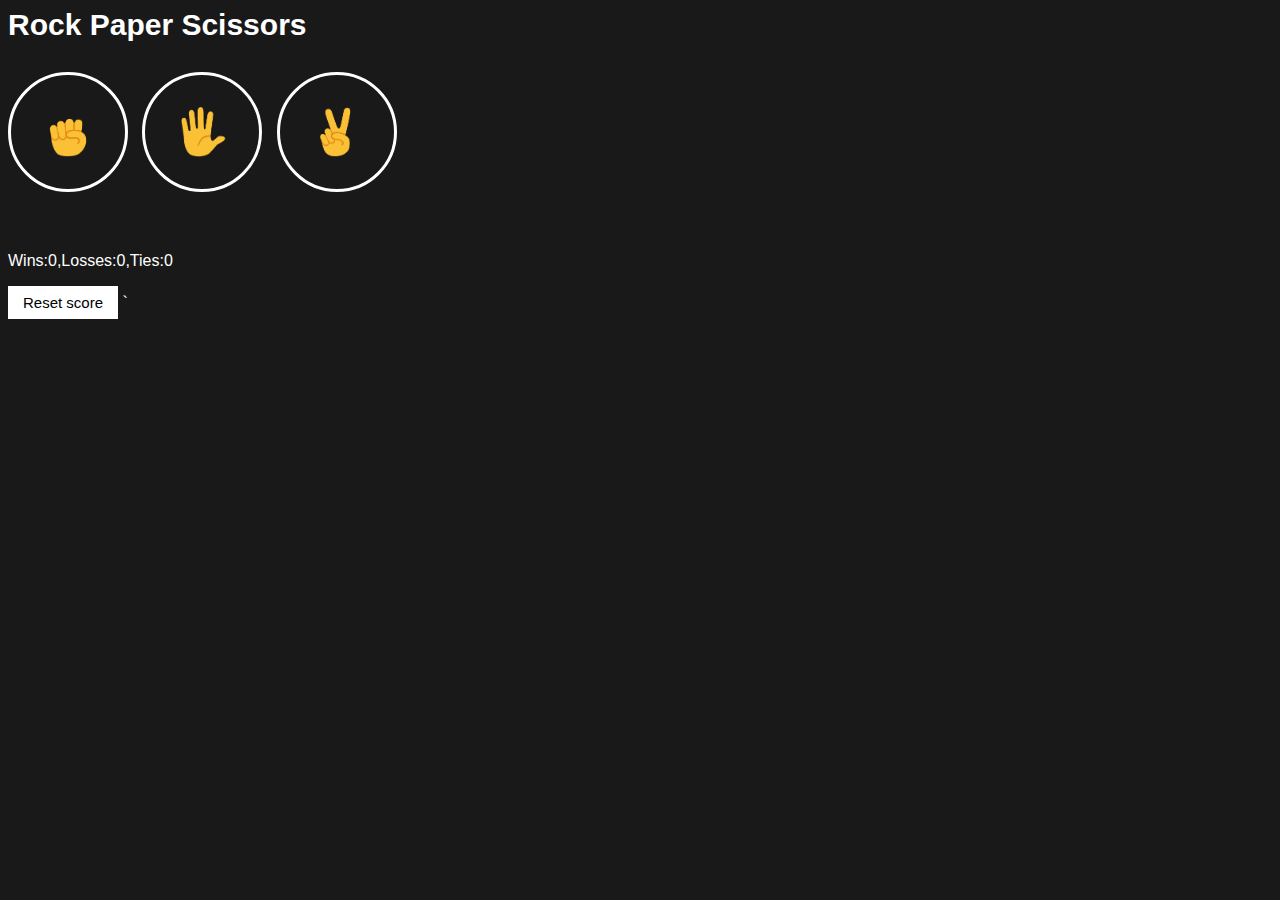
<file: index.html>
<html lang="en">

<head>
   <meta charset="UTF-8">
   <meta name="viewport" content="width=device-width, initial-scale=1.0">
   <title>Game</title>
   <link rel="stylesheet" href="game.css">
</head>

<body>
   <p class="title">Rock Paper Scissors</p>
   <button onclick="playGame('rock'); 
    " class="move-button">
      <img src="./images/rock-emoji.png" class="move-icon">
   </button> 

   <button onclick="playGame('paper');
    " class="move-button">
      <img src="./images/paper-emoji.png" class="move-icon">
   </button>

   <button onclick="playGame('scissors'); " class="move-button">
      <img src="./images/scissors-emoji.png" class="move-icon">
   </button>

   <p class="js-result result"></p>
   <p class="js-move"></p>
   <p class="js-score score"></p>

    <!-- <p>now use dom to put result and moves in these para</p> -->

   <button onclick="
   score.wins=0;
   score.losses=0;
   score.ties=0;
   localStorage.removeItem('score');
   updateScoreElement();" class="reset-score-button">
   Reset score</button>

   <script src="game.js"></script>
</body>

</html>`
</file>
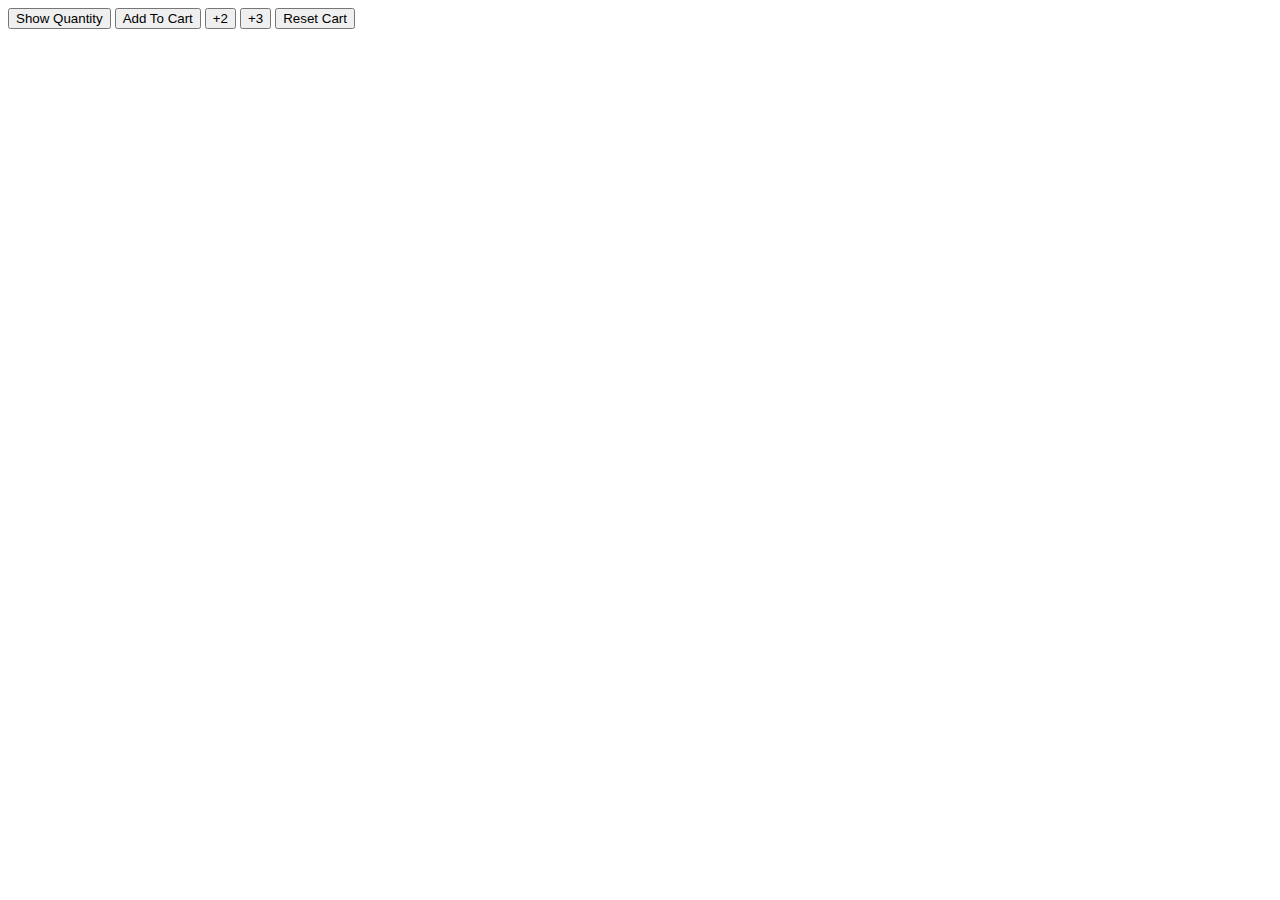
<file: Rock Paper Scissors_files/cart.html>
<html lang="en">
<head>
    <meta charset="UTF-8">
    <meta name="viewport" content="width=device-width, initial-scale=1.0">
    <title>Cart Quantity</title>
</head>
<body>
    <button onclick="console.log(`Cart quantity:${cartQuantity}`);">
        Show Quantity
    </button>

    <button onclick="cartQuantity += 1;
    console.log(`Cart quantity:${cartQuantity}`);
    ">
        Add To Cart
    </button>

    <button onclick="cartQuantity += 2;
    console.log(`Cart quantity:${cartQuantity}`);
    ">
    +2
    </button>

    <button onclick="cartQuantity += 3;
    console.log(`Cart quantity:${cartQuantity}`);
    ">
        +3
    </button>

    <button onclick="cartQuantity=0;
    console.log(`Cart was reset`);
    console.log(`cart quantity:${cartQuantity}`);">
        Reset Cart
    </button>
    <script>
        let cartQuantity=0;
    </script>
</body>
</html>
</file>
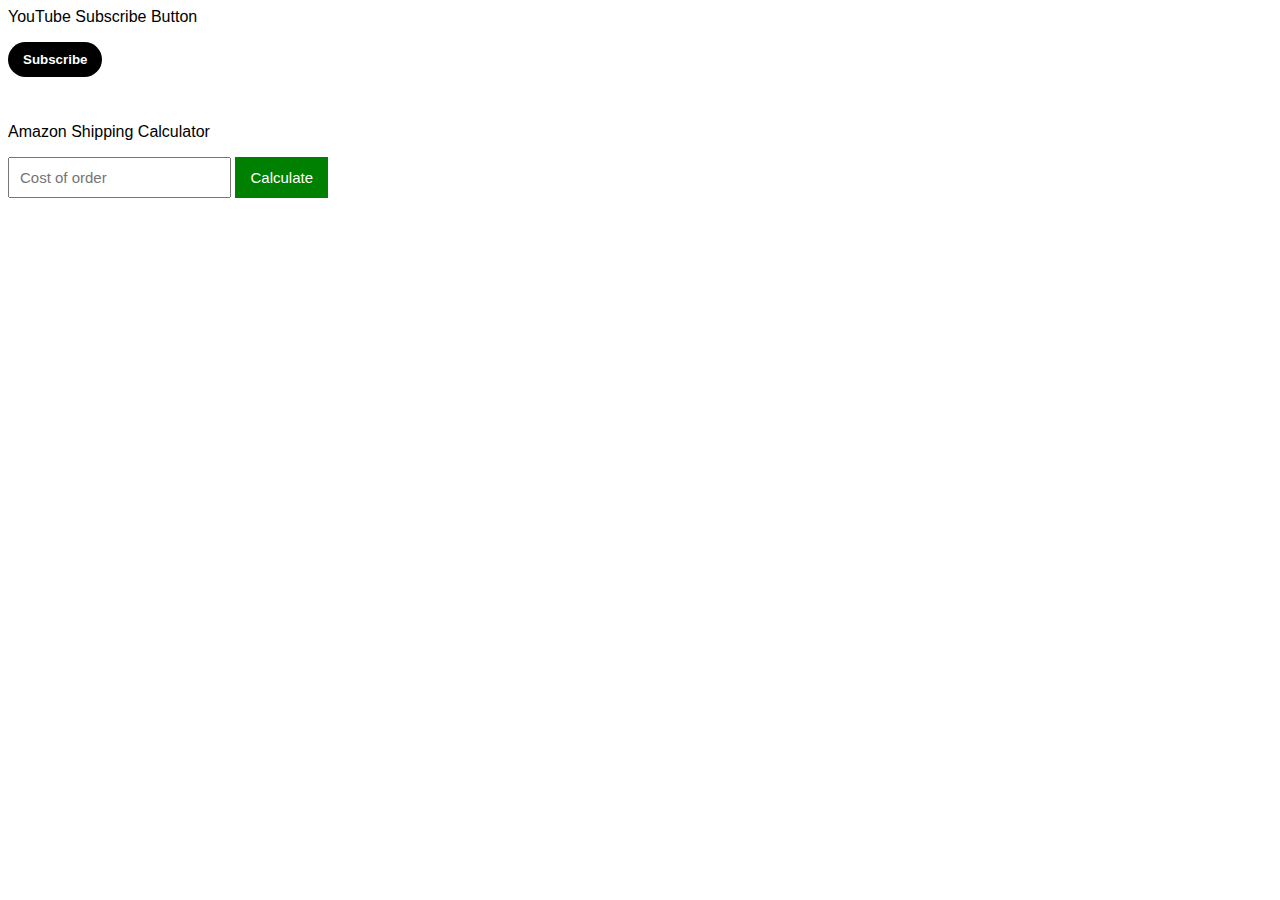
<file: Rock Paper Scissors_files/domprojects.html>
<html lang="en">
<head>
    <meta charset="UTF-8">
    <meta name="viewport" content="width=device-width, initial-scale=1.0">
    <title>DOM Projects</title>
    <style>

        
        body{
            font-family: Arial;
        }
        .subscribe-button{
        border:none;
        background-color: black;
        color: white;
        padding: 10px 15px 10px 15px;
        border-radius: 20px;
        font-weight: bold;
        cursor: pointer;
        margin-bottom: 30px;
        }

        .is-subscribed{
            background-color: rgb(240, 240, 240);
            color:black;
            
        }

        .cost-input{
            font-size: 15px;
            padding: 10px;
        }

        .calculate-button{
            background-color: green;
            color: white;
            border: none;
            font-size: 15px;
            padding: 12px 15px;
            cursor: pointer;
        }
    </style>
</head>
<body>
    <p>YouTube Subscribe Button</p>
    <button onclick="subscribe();" 
    class="js-subscribe-button subscribe-button">
      Subscribe
     </button>

     <p>Amazon Shipping Calculator</p>
     <input placeholder="Cost of order" class="js-cost-input cost-input"
        onkeydown = "handleCostKeydown(event);">
     <button onclick="calculateTotal();"
      class="calculate-button">Calculate</button>
     <p class="js-total-cost"></p>

     <script>

        function handleCostKeydown(event){
            console.log(event.key);
        if(event.key === 'Enter'){
            calculateTotal();
        }
        }
        function calculateTotal(){
             const inputElement = document.querySelector('.js-cost-input');
             let cost = Number(inputElement.value);

             if(cost < 40){
                cost = cost + 10;
             }
             document.querySelector('.js-total-cost')
             .innerHTML = `$${cost}`;
        }
        function subscribe(){
            const buttonElement = document.querySelector('.js-subscribe-button');
            if(buttonElement.innerText === 'Subscribe'){
                buttonElement.innerHTML = 'Subscribed';
                buttonElement.classList.add('is-subscribed');
            }else{
                buttonElement.innerHTML = 'Subscribe';
                buttonElement.classList.remove('is-subscribed');
            }
        }
     </script>
</body>
</html>
</file>
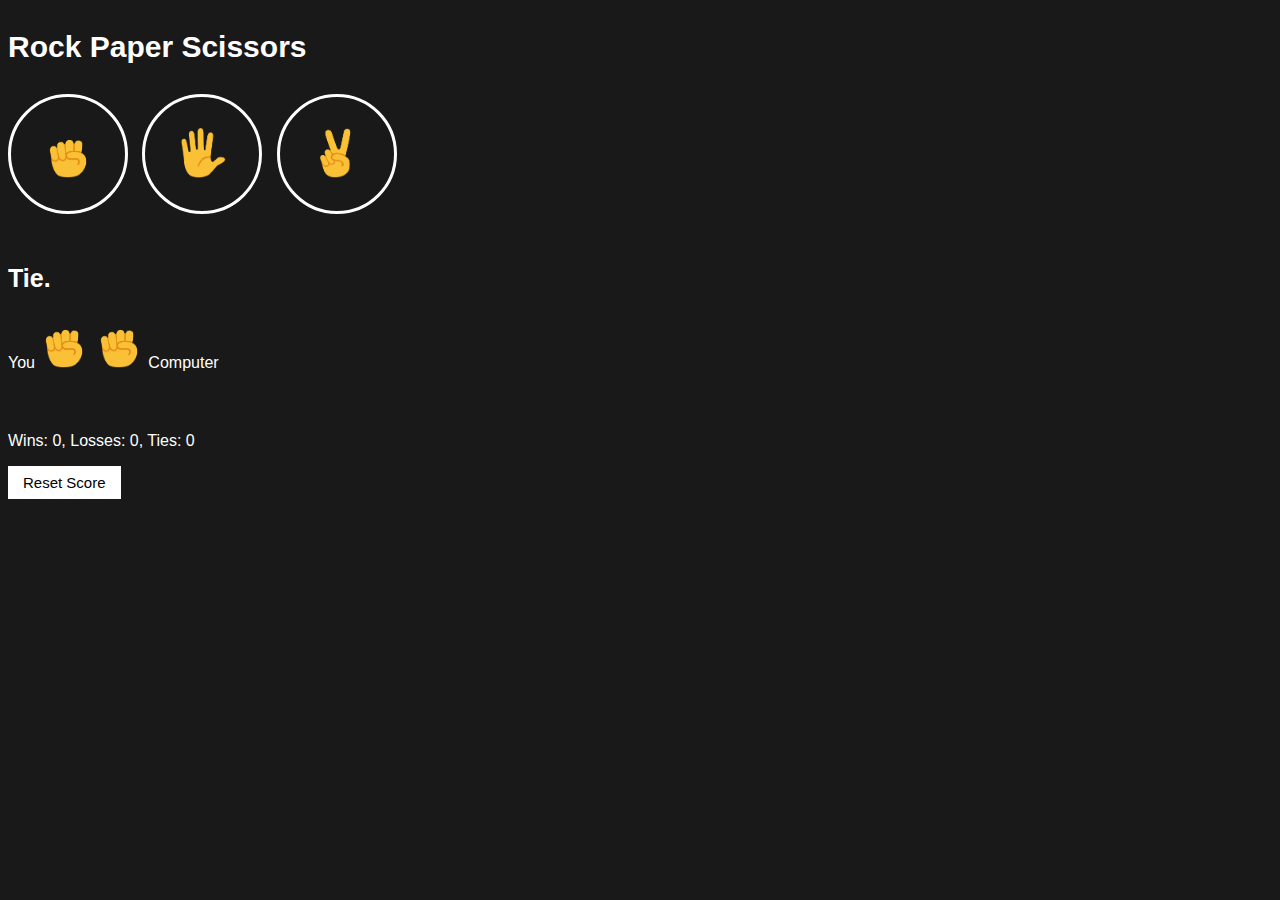
<file: Rock Paper Scissors_files/rock.html>
<!DOCTYPE html>
<!-- saved from url=(0053)https://supersimple.dev/projects/rock-paper-scissors/ -->
<html><head><meta http-equiv="Content-Type" content="text/html; charset=UTF-8">
    <title>Rock Paper Scissors</title>
    <style>
      body {
        background-color: rgb(25, 25, 25);
        color: white;
        font-family: Arial;
      }

      .title {
        font-size: 30px;
        font-weight: bold;
      }

      .move-icon {
        height: 50px;
      }

      .move-button {
        width: 120px;
        height: 120px;
        border-radius: 60px;
        border: 3px solid white;

        background-color: transparent;
        margin-right: 10px;
        cursor: pointer;
      }

      .result {
        font-size: 25px;
        font-weight: bold;
        margin-top: 50px;
      }

      .score {
        margin-top: 60px;
      }

      .reset-score-button {
        background-color: white;
        border: none;
        font-size: 15px;
        padding: 8px 15px;
        cursor: pointer;
      }
    </style>
  </head>
  <body class="vsc-initialized">
    <p class="title">Rock Paper Scissors</p>

    <button onclick="
      makeMove(&#39;rock&#39;);
    " class="move-button">
      <img class="move-icon" src="./rock_files/rock-emoji.png">
    </button>

    <button onclick="
      makeMove(&#39;paper&#39;);
    " class="move-button">
      <img class="move-icon" src="./rock_files/paper-emoji.png">
    </button>

    <button onclick="
      makeMove(&#39;scissors&#39;);
    " class="move-button">
      <img class="move-icon" src="./rock_files/scissors-emoji.png">
    </button>

    <p class="result js-result">Tie.</p>
    <p class="js-moves-chosen">
          You
          <img src="./rock_files/rock-emoji.png" class="move-icon">
          <img src="./rock_files/rock-emoji.png" class="move-icon">
          Computer
        </p>

    <p class="score js-score">
          Wins: 0, Losses: 1, Ties: 1
        </p>
    <button class="reset-score-button" onclick="
      resetScore();
    ">
      Reset Score
    </button>

    <script>
      let score = {
        wins: 0,
        losses: 0,
        ties: 0
      };

      const savedScore = JSON.parse(localStorage.getItem('score'));
      if (savedScore) {
        score = savedScore;
      }

      updateScoreElement();

      function makeMove(playerMove) {
        const computerMove = pickComputerMove();
        const resultElement = document.querySelector('.js-result');

        if (playerMove === computerMove) {
          resultElement.innerHTML = `Tie.`;
          score.ties += 1;

        } else if (
          (playerMove === 'rock' && computerMove === 'scissors') ||
          (playerMove === 'paper' && computerMove === 'rock') ||
          (playerMove === 'scissors' && computerMove === 'paper')
        ) {
          resultElement.innerHTML = `You win.`;
          score.wins += 1;

        } else {
          resultElement.innerHTML = `You lose.`;
          score.losses += 1;
        }

        const movesElement = document.querySelector('.js-moves-chosen');
        movesElement.innerHTML = `
          You
          <img src="images/${playerMove}-emoji.png" class="move-icon">
          <img src="images/${computerMove}-emoji.png" class="move-icon">
          Computer
        `;

        updateScoreElement();
        localStorage.setItem('score', JSON.stringify(score));
      }

      function resetScore() {
        score = {
          wins: 0,
          losses: 0,
          ties: 0
        };

        updateScoreElement();
        localStorage.removeItem('score');
      }

      function pickComputerMove() {
        const randomNumber = Math.random();
        let computerMove;

        if (randomNumber < (1 / 3)) {
          computerMove = 'rock';
        } else if (randomNumber < (2 / 3)) {
          computerMove = 'paper';
        } else {
          computerMove = 'scissors';
        }

        return computerMove;
      }

      function updateScoreElement() {
        document.querySelector('.js-score').innerHTML = `
          Wins: ${score.wins}, Losses: ${score.losses}, Ties: ${score.ties}
        `;
      }
    </script>
  

<div id="torrent-scanner-popup" style="display: none;"><template shadowrootmode="open"><link rel="stylesheet" href="chrome-extension://aegnopegbbhjeeiganiajffnalhlkkjb/css/custom.css"><div id="yf-bt-wrapper" class="free"><div class="header"><img class="sts-logo" src="chrome-extension://aegnopegbbhjeeiganiajffnalhlkkjb/img/assets/ts-free-logo.png"><div class="search-content"><input id="search-input" class="search-input" type="search" placeholder="Start your search here..."><span id="search-btn" class="search-btn"></span></div></div><div class="container"><div class="main-container"><div id="torrent-data" class="torrent-content"><div class="t-table"><div class="t-header"><div class="t-name">Torrent search results</div></div><div id="checked-sites" class="checked-sites-section"><div class="left">Checked Sites</div><div class="right"><span id="sites-count" class="sites-count">0</span></div></div><div id="table-body" class="t-body"><div id="loading" class="spinner"><div class="bounce1"></div><div class="bounce2"></div><div class="bounce3"></div></div><div class="table-message-container" id="table-message"><p>No items to list <br> Use the search bar above for instant results</p></div></div></div></div><div class="tooltip"><p class="tooltip-text">To see search results, type here and hit `Enter`</p></div><div class="footer"><span><span id="numberScanned" class="numberScanned">No results</span></span></div><div class="upgradeProPanel"><div class="upgradeProPanelTitle">Try our Torrent Scanner Plus to unlock:</div><div class="upgradeProPanelList"><div><p>Faster Results</p></div><div><p>Unlimited Search Results with detailed torrent info</p></div><div><p>Secure Torrenting</p></div></div><a class="upgrade-to-pro-button-2" id="buy-pro" href="https://shop.lavasoft.com/clickgate/join.aspx?ref=shop.lavasoft.com&amp;ujid=W9yhyAwEW5Q%3D" target="_blank">Get Torrent Scanner +</a></div></div><div class="sync-container nav-se-container"><div class="nav-se-content"><img class="sync-icon nav-se-icon" src="chrome-extension://aegnopegbbhjeeiganiajffnalhlkkjb/img/assets/icon-sync.svg"><div class="nav-se-title">One more step to go before you start torrenting!</div><p class="nav-se-text">This extension can sync results with BitTorrent and/or uTorrent for instant downloading.</p><p class="nav-se-text">To activate this feature, please click on the button below, and then on the Chrome message to activate the 'Messaging Permission'.</p><button class="sync-permission-btn nav-se-btn">Activate Messaging Permission</button></div><div class="nav-se-content display-none"><img class="sync-icon nav-se-icon" src="chrome-extension://aegnopegbbhjeeiganiajffnalhlkkjb/img/assets/icon-sync.svg"><div class="nav-se-title">Syncing...</div><p class="nav-se-text">Please allow Messaging Permissions in the proceeding Chrome message.</p></div><div class="nav-se-content display-none"><img class="sync-icon nav-se-icon" src="chrome-extension://aegnopegbbhjeeiganiajffnalhlkkjb/img/assets/icon-success.svg"><div class="nav-se-title">Sync Complete</div><p class="nav-se-text">You have successfully activated the “Messaging Permission” feature. All your search results will sync with BitTorrent and/or uTorrent.</p></div></div><div class="license-container nav-se-container"><div class="nav-se-content"><img class="nav-se-icon" src="chrome-extension://aegnopegbbhjeeiganiajffnalhlkkjb/img/assets/icon-key2.svg"><div class="nav-se-title">Enter License Key</div><p class="nav-se-text">Enter your license key and click on the activate button to start using <span>Torrent Scanner Plus.</span></p><input type="text" id="license-input-key" class="license-input-key" placeholder="Enter Key"><div class="license-spinner"><div class="bounce1"></div><div class="bounce2"></div><div class="bounce3"></div></div><button id="license-activate-button" class="license-activate-button nav-se-btn">Activate</button><p>Don't have a license key? <a class="license-buy-link" target="_blank">Click here</a></p></div><div class="nav-se-content display-none"><img class="nav-se-icon" src="chrome-extension://aegnopegbbhjeeiganiajffnalhlkkjb/img/assets/icon-success.svg"><div class="nav-se-title">Happy Torrenting!</div><p class="nav-se-text">You are now an active PRO user</p><p class="nav-se-text">Your key is valid until <span class="expiry-date"></span></p></div><div class="nav-se-content display-none"><img class="nav-se-icon" src="chrome-extension://aegnopegbbhjeeiganiajffnalhlkkjb/img/assets/icon-alert.svg"><div class="nav-se-title">Your license key has expired</div><p class="nav-se-text">Looks like your license key has expired, to renew your PRO license key, please select a license type:</p><a class="upgrade-to-pro-button-2 buy-license-expiry-button" href="https://shop.lavasoft.com/clickgate/join.aspx?ref=shop.lavasoft.com&amp;ujid=W9yhyAwEW5Q%3D" target="_blank">Buy Torrent Scanner +</a><p class="nav-se-text">Already have a license key? <a class="link" id="show-license-panel">Click here</a></p></div><div class="nav-se-content display-none"><img class="nav-se-icon" src="chrome-extension://aegnopegbbhjeeiganiajffnalhlkkjb/img/assets/icon-success.svg"><p class="nav-se-text">Your key is valid until <span class="expiry-date"></span></p><p class="nav-se-text">Your License Key:</p><p class="nav-se-text"></p><p class="nav-se-text margin-top-50">Switch back to Torrent Scanner Free?</p><button class="activate-free-btn nav-se-btn">Revert to Free Version</button></div></div><div class="feedback-container nav-se-container"><div class="nav-se-content"><img class="nav-se-icon" src="chrome-extension://aegnopegbbhjeeiganiajffnalhlkkjb/img/assets/icon-feedback.svg"><div class="nav-se-title">Feedback</div><p class="nav-se-text">Help us improve Torrent Scanner, send us comments, bugs, feedback, and suggestions.</p><button id="feedback-button" class="feedback-button nav-se-btn">Send Feedback</button></div></div><div class="settings-container nav-se-container"><div class="nav-se-content"><div class="settings-title">Settings</div></div><div class="s-table"><div class="s-row"><div class="s-title">FAQ<div class="s-arrow"><span class="arrow-down"></span></div></div><div class="s-content faq-content"><p class="faq-text">FAQ: <a href="chrome-extension://aegnopegbbhjeeiganiajffnalhlkkjb/faq.html" target="_blank">Click here</a></p></div></div><div class="s-row"><div class="s-title">Rate the extension<div class="s-arrow"><span class="arrow-down"></span></div></div><div class="s-content"><p class="rate-text">How did you like the extension experience?</p><div class="rating"><span class="rating-star">★</span><span class="rating-star">★</span><span class="rating-star">★</span><span class="rating-star">★</span><span class="rating-star">★</span></div><button class="rating-btn nav-se-btn" disabled="">Submit</button></div></div><div class="s-row"><div class="s-title">About<div class="s-arrow"><span class="arrow-down"></span></div></div><div class="s-content about-content"><div class="about-version">Version 1.4.0 <br><br> What's New</div><div class="about-new"><p></p><ul><li>Experience a complete new User Interface of the extension. It is enhanced and user friendly now.</li><li>Squashed some bugs.</li></ul><p></p></div></div></div><div class="s-row"><div class="s-title">Privacy Policy<div class="s-arrow"><span class="arrow-down"></span></div></div><div class="s-content"><div class="policy-text">Adaware Software (7270356 Canada Inc.) is the operator of the Adaware products suites and related services (the “<b>Company</b>”, ”<b>we</b>” or “<b>us</b>”). We respect your privacy rights and we are committed to protecting them. This privacy policy (“<b>Privacy Policy</b>” or simply “<b>policy</b>”) governs our products, services and websites that link to this Privacy Policy, and describes our practices of processing data from you. By “<b>you</b>”, we refer to either or all of the following: (i) visitors to our websites that links to this Privacy Policy (“<b>Visitor</b>” and “<b>Website</b>”, respectively); (ii) our customers using our software products and Services (“<b>User</b>”); and (c) a business customer, a business partner that has a contractual relationship with us or a prospective customer that is yet to be engaged in a contract with us (“Business Customer”). Unless explicitly mentioned otherwise, the information in this Privacy Policy refers to any and all data subject types (“you” or “your’). <br><br> For the purpose of this policy, the “<b>Service(s)</b>” shall include any software licensed by the Company, including features offered by or within the installed software or additional software scripts available therein (either downloaded from one of our websites, pre-installed on your device, downloaded through a third party website, obtained on a physical medium, or otherwise), or services provided through and/or on top such software, services offered on our websites, communication forums, support services, account operation, updates, enhancements, new features, premium support, extended guarantees, online version and free versions of a software or additional services or features as we ay make available from time to time. <br><br> If you are a California resident, please also see our <a href="https://www.adaware.com/CCPA/" target="_blank">CCPA Notice</a>. <br><br> <a href="https://www.adaware.com/privacy-policy/" target="_blank">Read more</a></div></div></div><div class="s-row" style="display: none;"><div class="s-title">Contact Us<div class="s-arrow"><span class="arrow-down"></span></div></div><div class="s-content"><div class="contact-text">For any payment and order-related support, please contact us at Email: <a href="mailto:support@torrentscanner.zendesk.com">support@torrentscanner.zendesk.com</a> or <a href="mailto:pcsoftwareinfo.com">pcsoftwareinfo.com</a><br><br>Phone: <a href="https://pcsoftwareinfo.com/contact.aspx" target="_blank">Click here</a></div></div></div></div></div></div><div class="nav"><button id="btnSync" class="nav-btn">Sync</button><button id="btnLicense" class="nav-btn">License</button><button id="btnHome" class="nav-btn">Home</button><button id="btnFeedback" class="nav-btn">Feedback</button><button id="btnSettings" class="nav-btn">Settings</button></div></div></template></div></body></html>
</file>
<file: game.css>
body{
    background-color: rgb(25,25,25);
    color:white;
    font-family: Arial;
 }

 .title{
    font-size: 30px;
    font-weight: bold;
 }

 .move-icon{
    height:50px;
 }

 .move-button{
    background-color: transparent;
    border: 3px solid white;
    width:120px;
    height:120px;
    border-radius: 60px;
    margin-right: 10px;
    cursor: pointer;
 }

 .result{
    font-size: 25px;
    font-weight: bold;
    margin-top: 50px;
 }
 .score{
    margin-top: 60px;
 }

 .reset-score-button{
    background-color: white;
    border: none;
    font-size: 15px;
    padding: 8px 15px;
    cursor: pointer;
 }
</file>
